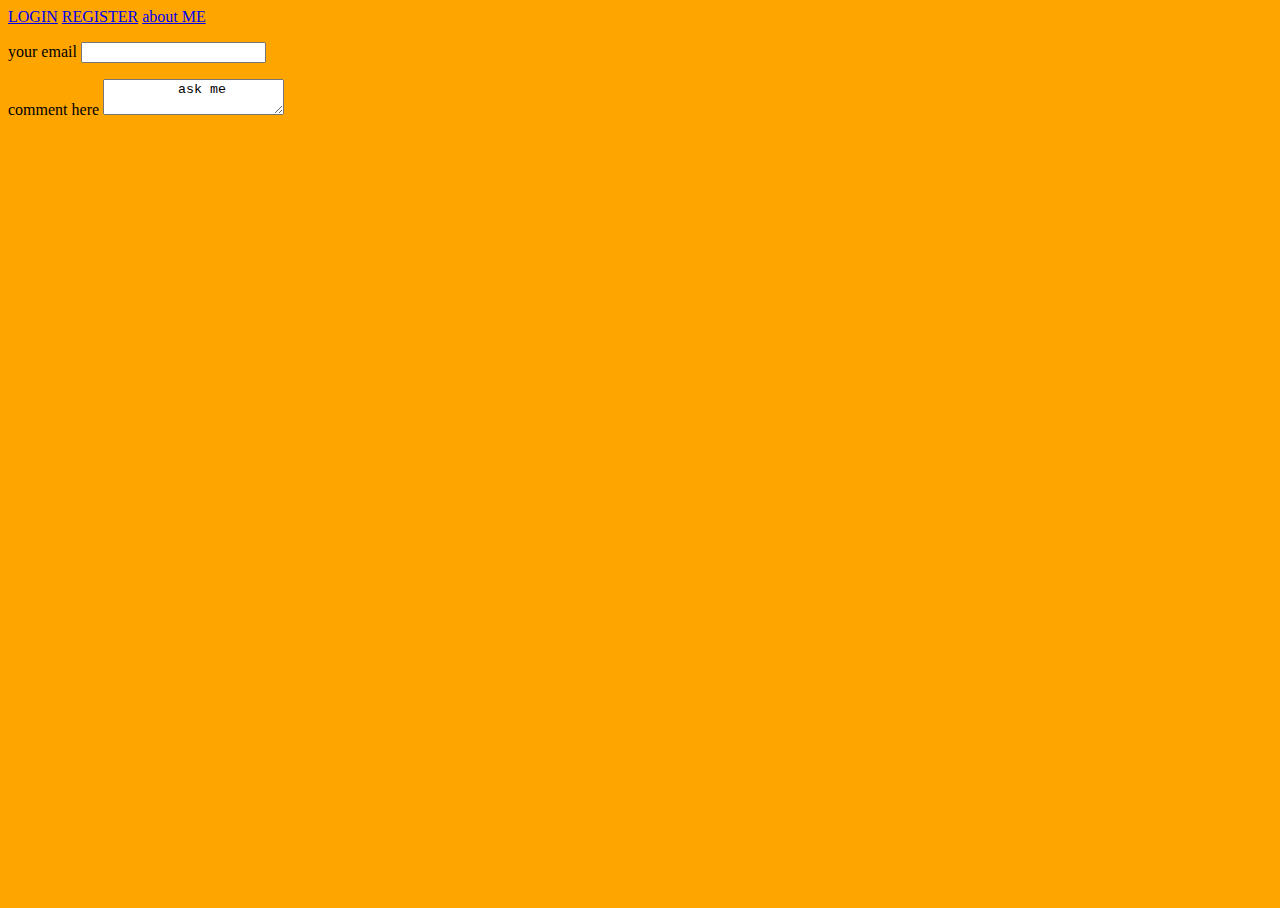
<file: contact.html>
<!DOCTYPE html>
<html lang="en">
<head>
    <meta charset="UTF-8">
    <meta http-equiv="X-UA-Compatible" content="IE=edge">
    <meta name="viewport" content="width=device-width, initial-scale=1.0">
    <title>contact</title>
   <link rel="stylesheet" href="style.css">
</head>
  
<body bgcolor="orange">
  <h>
    <a href="login.html">LOGIN</a>
    <a href="register.html">REGISTER</a>
    <a href="about.html">about ME</a>
  </h>
    <p>
      <label for "email">your email</label>
      <input type="email">
    </p>  
     <p>
       <label for "comment">comment here</label>
       <textarea>
         ask me
       </textarea>
     </p>    



      
   
</body>
</html>
</file>
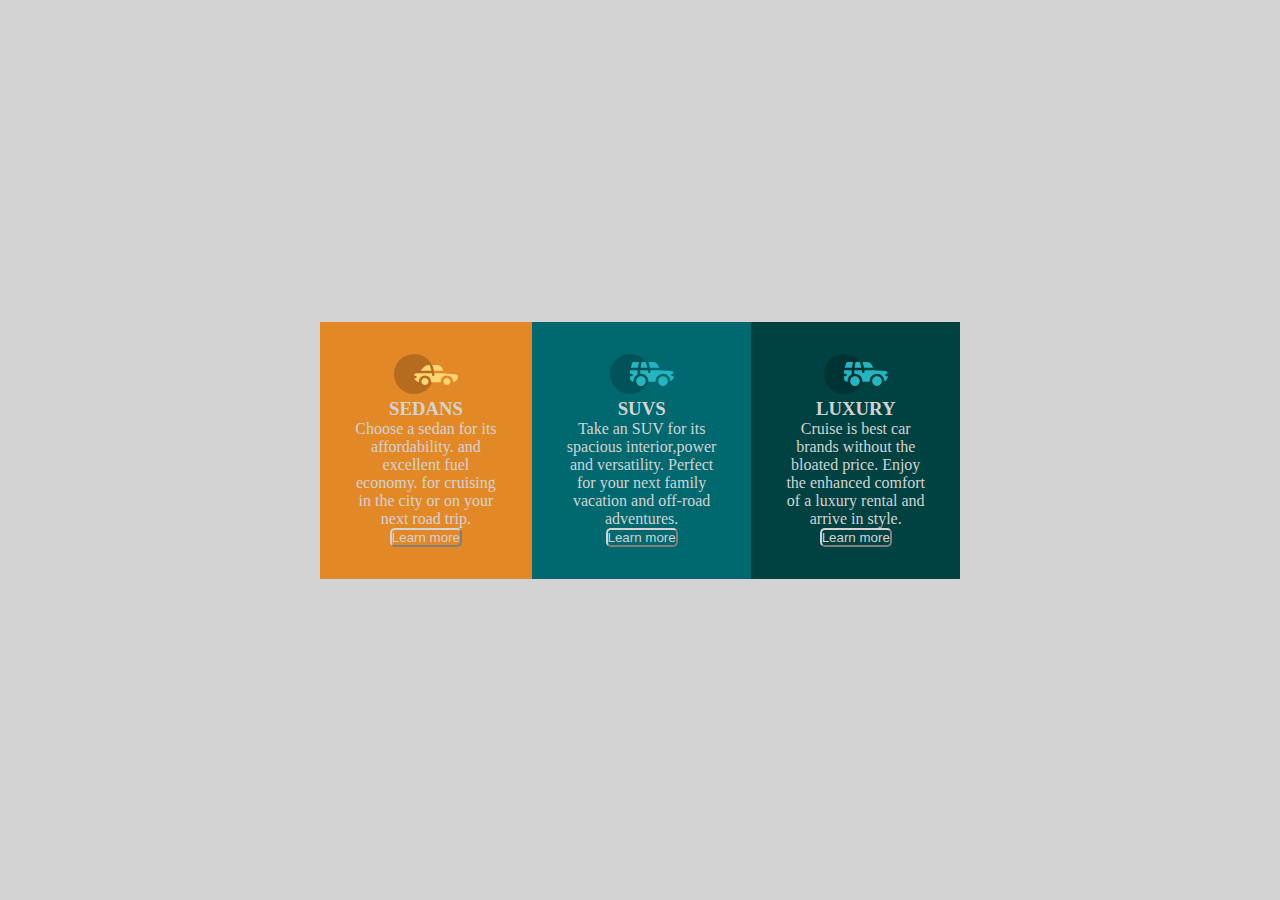
<file: grid.html>
<!DOCTYPE html>
<html lang="en">

<head>
    <meta charset="UTF-8">
    <meta http-equiv="X-UA-Compatible" content="IE=edge">
    <meta name="viewport" content="width=device-width, initial-scale=1.0">
    <title>my flex</title>
    <link rel="stylesheet" href="grid.css">
</head>

<body>
    <main>

        <div class="tOP1" style="  background-color: hsl(31, 77%, 52%);">
            <img src="icon-sedans.svg" alt="">
            <h3>
                SEDANS
            </h3>
            <p>Choose a sedan for its affordability.
                and excellent fuel economy.
                for cruising in the city
                or on your next road trip.
            </p>
            <p><button class="bat1" type="submit">Learn more</button></p>

        </div>
        <div class="top2">
            <img src="icon-suvs.svg" alt="">
            <h3>
                SUVS
            </h3>
            <p>Take an SUV for its spacious interior,power and versatility.
                Perfect for your next family vacation and off-road adventures.
            </p>
            <p>
                <button class="bat2" type="submit">Learn more</button>
            </p>

        </div>
        <div class="top3">
            <img src="icon-suvs.svg" alt="">
            <h3>
                LUXURY
            </h3>
            <p>
                Cruise is best car brands without the bloated price.
                Enjoy the enhanced comfort of a luxury rental
                and arrive in style.
            </p>
            <p>
                <button class="bat3">Learn more</button>
            </p>


        </div>

    </main>
</body>

</html>
</file>
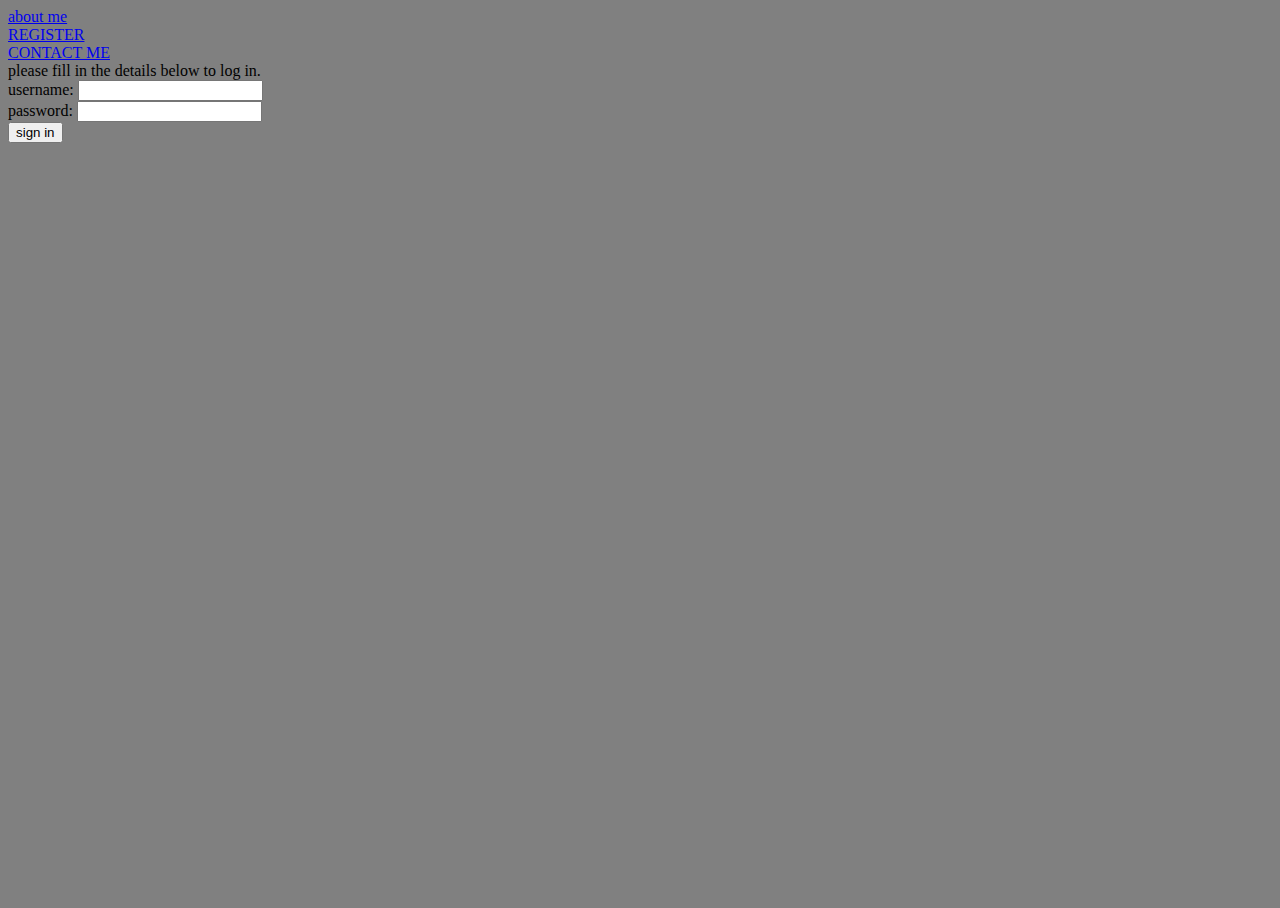
<file: login.html>
<!DOCTYPE html>
<html lang="en">
<head>
    <meta charset="UTF-8">
    <meta http-equiv="X-UA-Compatible" content="IE=edge">
    <meta name="viewport" content="width=device-width, initial-scale=1.0">
    <title>login</title>
    <link rel="stylesheet" href="style.css">
</head>
<body bgcolor="grey">
    <a href="about.html">about me</a><br>
    <a href="register.html">REGISTER</a><br>
    <a href="contact.html">CONTACT ME</a><br>
    please fill in the details below to log in.
    <div>
        <label for="Uname">username:</label>
         
       <input type="text"required>
    </div>
    <label for="contact">password:</label>
      <input type="password" name="password" id="password"required>
    </div>

<div>
    <input type="submit" value="sign in">
</div>

</body>
</html>
</file>
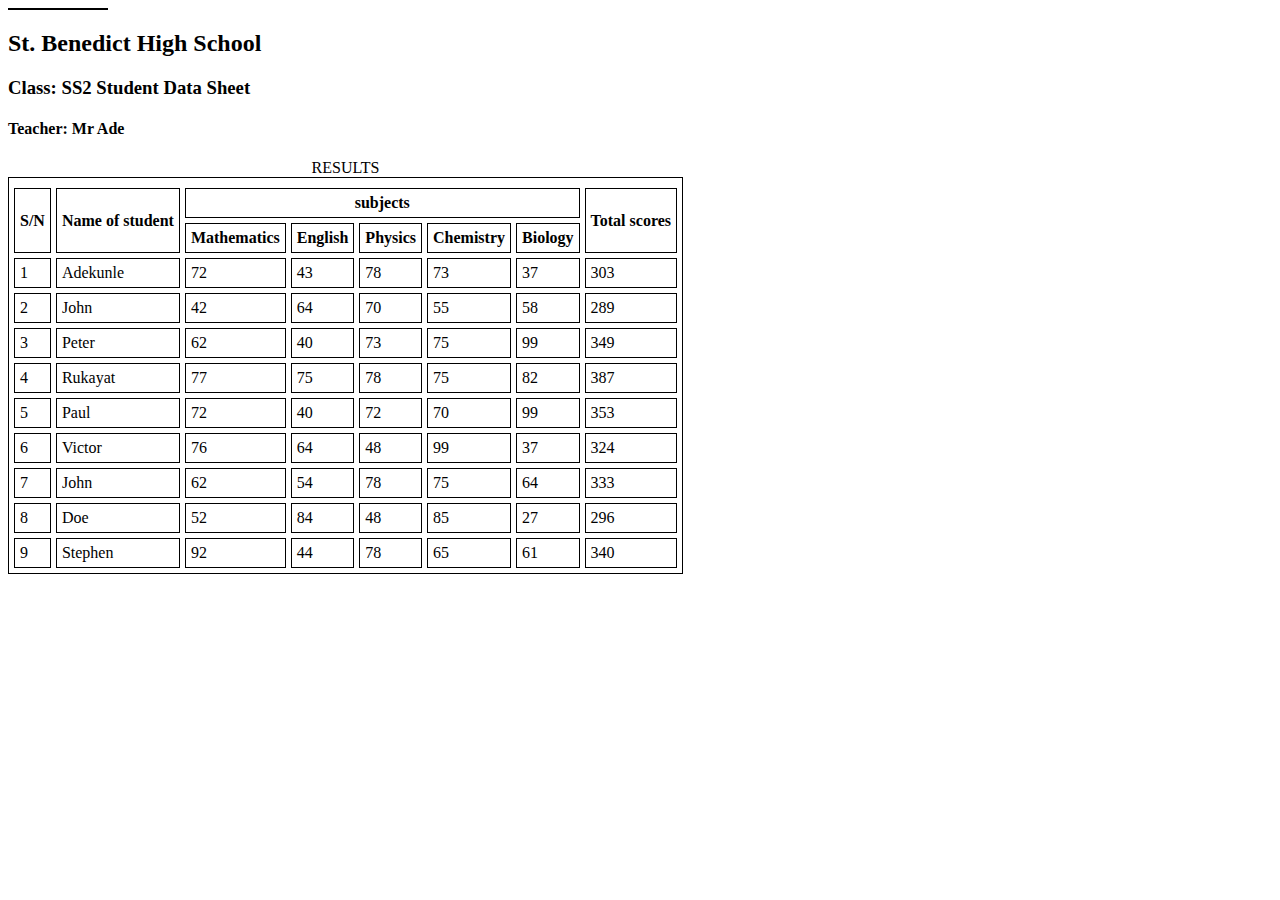
<file: table.html>
<!DOCTYPE html>
<html lang="en">
    <head>
        <title>HTML Table</title>
    </head>
    <style>
table,th,td {
    border: 1px solid black;
   
   color: black;
}
   

</style>
<table style = "width: 100px;">

<table  border = "1" cellpadding = "5" cellspacing = "5">
   

<body>

<h2 id="schoolname">St. Benedict High School </h2>
<h3 id="datasheet">Class: SS2 Student Data Sheet</h3>
<h4 id="teachername">Teacher: Mr Ade</h4>
  
<tr class="header">
    <caption>RESULTS</caption>
    <th rowspan="2" >S/N</th> 
    <th rowspan="2">Name of student</th>
    <th colspan="5">subjects</th>
    <th rowspan="2" class="scores" colspan="2">Total scores</th>
</tr>
<tr class="subjects">
   
    <th>Mathematics</th>
    <th>English</th>
    <th>Physics</th>
    <th>Chemistry</th>
    <th>Biology</th>
</tr> 
  

<tr class="ade">
    <td>1</td>
    <td>Adekunle</td>
    <td class="mA">72</td>
    <td class="EngA">43</td>
    <td class="PhyA">78</td>
    <td class="ChemA">73</td>
    <td class="BioA">37</td>
    <td>303</td>
    
</tr>

<tr class="john">
    <td>2</td>
    <td>John</td>
    <td class="mJoe">42</td>
    <td class="EngJoe">64</td>
    <td class="PhyJoe">70</td>
    <td class="ChemJoe">55</td>
    <td class="BioJoe">58</td>
    <td>289</td>
    
</tr>

<tr class="peter">
    <td>3</td>
    <td>Peter</td>
    <td class="mPetr">62</td>
    <td class="EngPetr">40</td>
    <td class="PhyPetr">73</td>
    <td class="ChemPetr">75</td>
    <td class="BioPetr">99</td>
    <td>349</td>
    
</tr>

<tr class="ruka">
    <td>4</td>
    <td>Rukayat</td>
    <td class="mR">77</td>
    <td class="EngR">75</td>
    <td class="PhyR">78</td>
    <td class="ChemR">75</td>
    <td class="BioR">82</td>
    <td>387</td>
    
</tr>

<tr class="paul">
    <td>5</td>
    <td>Paul</td>
    <td class="mP">72</td>
    <td class="EngP">40</td>
    <td class="PhyP">72</td>
    <td class="ChemP">70</td>
    <td class="BioP">99</td>
    <td>353</td>
    
</tr>

<tr class="victor">
    <td>6</td>
    <td>Victor</td>
    <td class="mV">76</td>
    <td class="EngV">64</td>
    <td class="PhyV">48</td>
    <td class="Chemv">99</td>
    <td class="BioV">37</td>
    <td>324</td>
    
</tr>



<tr class="johnie">
    <td>7</td>
    <td>John</td>
    <td class="mJ">62</td>
    <td class="EngJ">54</td>
    <td class="PhyJ">78</td>
    <td class="ChemJ">75</td>
    <td class="BioJ">64</td>
    <td>333</td>
    
</tr>

<tr class="doe">
    <td>8</td>
    <td>Doe</td>
    <td class="mD">52</td>
    <td class="EngD">84</td>
    <td class="PhyD">48</td>
    <td class="ChemD">85</td>
    <td class="BioD" >27</td>
    <td>296</td>
    
</tr>




<tr class="steph">
    <td>9</td>
    <td>Stephen</td>
    <td class="mSt">92</td>
    <td class="EngSt">44</td>
    <td class="PhySt">78</td>
    <td class="ChemSt">65</td>
    <td class="BioSt">61</td>
    <td >340</td>
    
</tr>


</table>
</table>
</body>

</html>
</file>
<file: style.css>
html, body {
  height: 100%;
  width: 100%;
}
html
h1 {

    color: rgb(53, 130, 144);
    text-decoration: aqua;
}
h2 {
    color: rgb(105, 11, 11);
}
footer {
    color: cornflowerblue;
    border: blue;
    font-size: larger;
    position: static;
}
button {
    size: 5vmax;
    color: rgb(83, 16, 16);
    background-color: blueviolet ;
    border-radius: 50%;

}
</file>
<file: grid.css>
*{
margin: 0;
padding:0 ;
}
body{
    background-color: lightgray;
    display: flex;
    place-items: center;
    min-height: 100vh;
    color: lightgrey;
  
}
main{
    display: grid;
    grid-template-areas:
    "a b c"
    ;
    width: 50%;
    margin: auto;
 
    
}

.top1 {
    display: flex;
    background-color: hsl(31, 77%, 52%);
grid-area:a ;
}
.top2{
    background-color: hsl(184, 100%, 22%);
    grid-area:b ;
}
.top3{
    background-color: hsl(179, 100%, 13%); 
    grid-area:c ;
}
main div{
    padding: 2em;
    text-align: center;
}
 .bat1{
    background-color: hsl(31, 77%, 52%);
    border-radius: 5px;
    color: lightgrey;
    border-color:lightgrey;

}
 .bat2{
    border-radius: 5px;
    color: lightgrey;
    background-color: hsl(184, 100%, 22%);
    border-color: lightgrey;
}
 .bat3{
    border-radius: 5px;
    color: lightgrey;
    background-color: hsl(179, 100%, 13%);
    border-color: lightgrey; 
}
@media screen {
    
}
</file>
